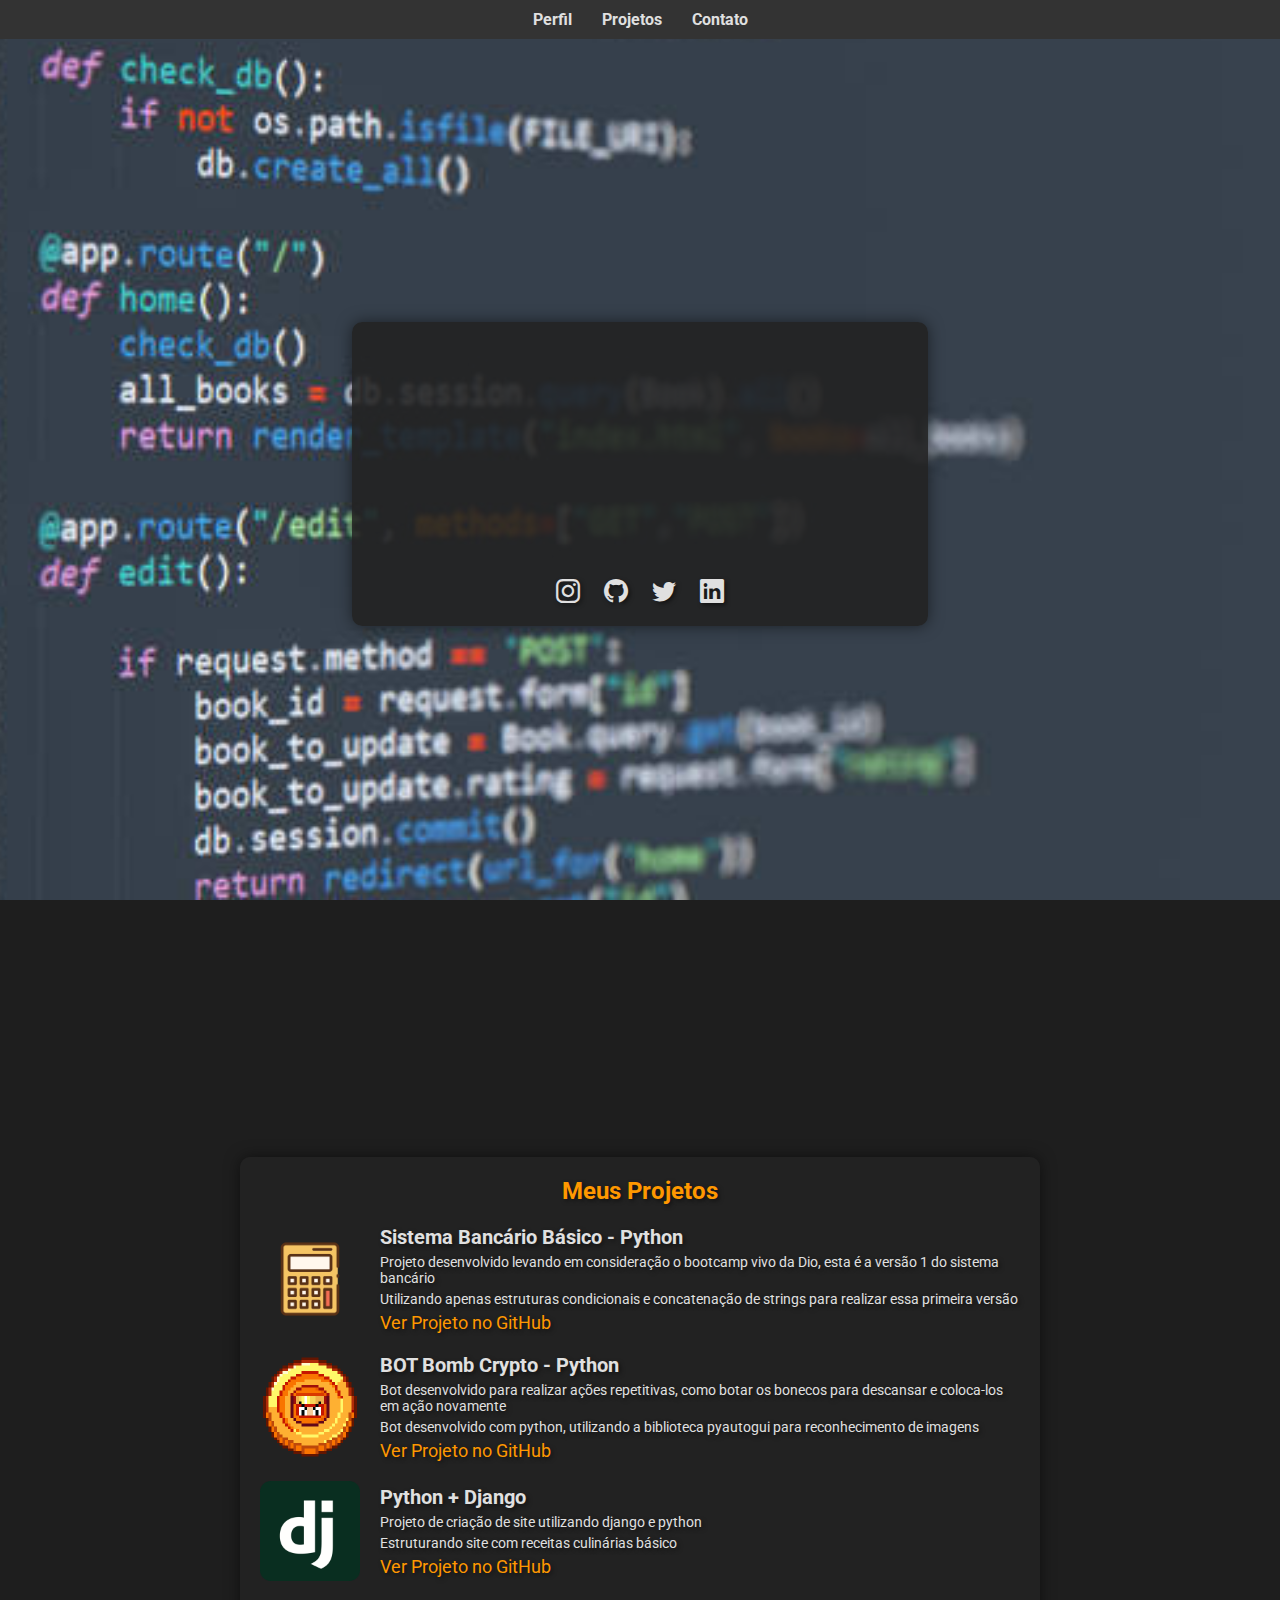
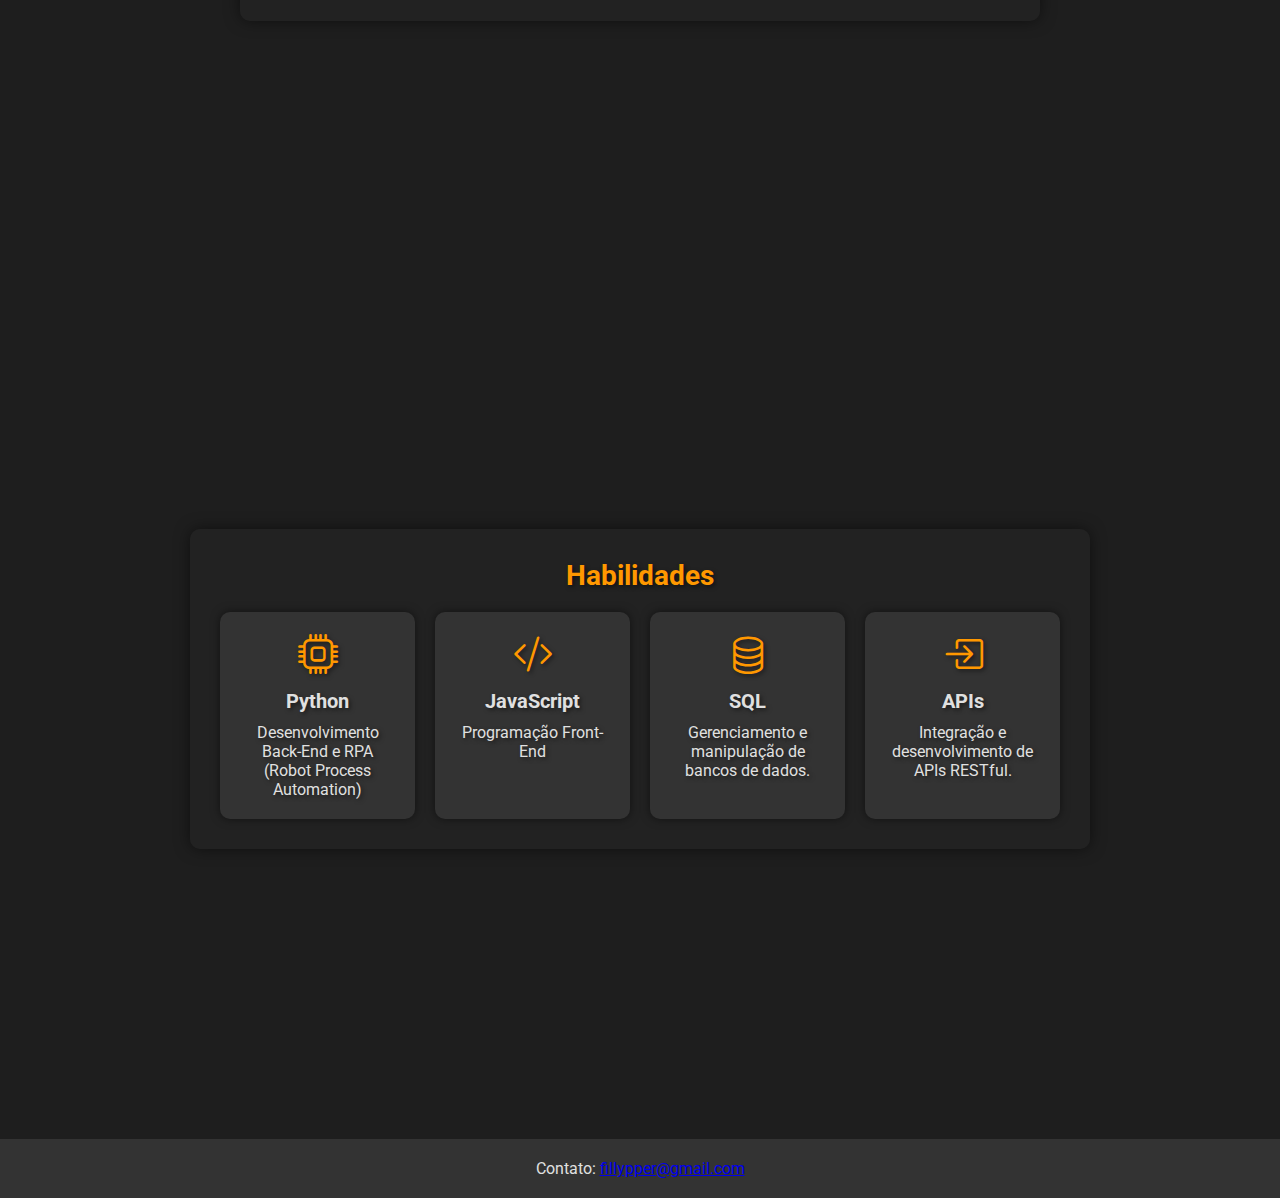
<file: index.html>
<!DOCTYPE html>
<html lang="pt-br">

<head>
    <meta charset="UTF-8">
    <meta name="viewport" content="width=device-width, initial-scale=1.0">
    <title>Perfil Pessoal</title>
    <link rel="stylesheet" href="style.css">
    <link href="https://fonts.googleapis.com/css2?family=Roboto:wght@400;700&display=swap" rel="stylesheet">
    <link href="https://cdn.jsdelivr.net/npm/bootstrap-icons/font/bootstrap-icons.css" rel="stylesheet">
</head>

<body>
    <header>
        <nav>
            <ul>
                <li><a href="#profile">Perfil</a></li>
                <li><a href="#projects">Projetos</a></li>
                <li><a href="#contact">Contato</a></li>
            </ul>
        </nav>
    </header>

    <main>
        <section id="profile" class="parallax">
            <div class="profile-container">
                <img src="./1647102821248.jpeg" alt="Foto de Perfil" class="profile-pic animated">
                <h1 class="name animated">Luiz Fillypper</h1>
                <p class="profile-description animated">Desenvolvedor de Software Focado em Back-End | Entusiasta de
                    Tecnologia</p>
                <div class="social-icons">
                    <a href="https://instagram.com/fillypper" target="_blank"><i class="bi bi-instagram"></i></a>
                    <a href="https://github.com/fillypper" target="_blank"><i class="bi bi-github"></i></a>
                    <a href="https://twitter.com/fillypper10" target="_blank"><i class="bi bi-twitter"></i></a>
                    <a href="https://www.linkedin.com/in/luiz-fillypper-bonhote-de-oliveira-323b2415b/"
                        target="_blank"><i class="bi bi-linkedin"></i></a>
                </div>
            </div>
        </section>

        <section id="projects" class="parallax">
            <div class="projects-container">
                <h2>Meus Projetos</h2>

                <div class="project">
                    <img src="./4812525.png" alt="Sistema Básico Bancário - Python">
                    <div class="project-details">
                        <h1>Sistema Bancário Básico - Python</h1>
                        <p>Projeto desenvolvido levando em consideração o bootcamp vivo da Dio, esta é a versão 1 do
                            sistema bancário</p>
                        <p>Utilizando apenas estruturas condicionais e concatenação de strings para realizar essa
                            primeira versão</p>
                        <a href="https://github.com/Fillypper/desafio_sistema_bancario" target="_blank">Ver Projeto no
                            GitHub</a>
                    </div>
                </div>

                <div class="project">
                    <img src="./12252.png" alt="BOT Bomb Crypto - Python">
                    <div class="project-details">
                        <h1>BOT Bomb Crypto - Python</h1>
                        <p>Bot desenvolvido para realizar ações repetitivas, como botar os bonecos para descansar e
                            coloca-los em ação novamente</p>
                        <p>Bot desenvolvido com python, utilizando a biblioteca pyautogui para reconhecimento de imagens
                        </p>
                        <a href="https://github.com/Fillypper/Bomb-crypto" target="_blank">Ver Projeto no GitHub</a>
                    </div>
                </div>

                <div class="project">
                    <img src="./django-logo-negative.png" alt="Django">
                    <div class="project-details">
                        <h1>Python + Django</h1>
                        <p>Projeto de criação de site utilizando django e python</p>
                        <p>Estruturando site com receitas culinárias básico</p>
                        <a href="https://github.com/Fillypper/Django" target="_blank">Ver Projeto no GitHub</a>
                    </div>
                </div>
            </div>
        </section>
        <section id="skills" class="parallax skills-section">
            <div class="skills-container">
                <h2>Habilidades</h2>
                <div class="skills-list">
                    <div class="skill">
                        <i class="bi bi-cpu"></i>
                        <h3>Python</h3>
                        <p>Desenvolvimento Back-End e RPA (Robot Process Automation)</p>
                    </div>
                    <div class="skill">
                        <i class="bi bi-code-slash"></i>
                        <h3>JavaScript</h3>
                        <p>Programação Front-End</p>
                    </div>
                    <div class="skill">
                        <i class="bi bi-database"></i>
                        <h3>SQL</h3>
                        <p>Gerenciamento e manipulação de bancos de dados.</p>
                    </div>
                    <div class="skill">
                        <i class="bi bi-box-arrow-in-right"></i>
                        <h3>APIs</h3>
                        <p>Integração e desenvolvimento de APIs RESTful.</p>
                    </div>
                </div>
            </div>
        </section>

    </main>

    <footer id="contact">
        <p>Contato: <a href="mailto:fillypper@gmail.com">fillypper@gmail.com</a></p>
    </footer>
</body>

</html>
</file>
<file: style.css>
* {
    margin: 0;
    padding: 0;
    box-sizing: border-box;
}

body {
    font-family: 'Roboto', sans-serif;
    background-color: #1e1e1e; 
    color: #e0e0e0; 
    margin: 0;
}

header {
    width: 100%;
    background-color: #333;
    position: sticky;
    top: 0;
    z-index: 1000;
}

nav ul {
    list-style: none;
    display: flex;
    justify-content: center;
    padding: 10px 0;
}

nav ul li {
    margin: 0 15px;
}

nav ul li a {
    color: #e0e0e0;
    text-decoration: none;
    font-weight: bold;
    transition: color 0.3s;
}

nav ul li a:hover {
    color: #ff9800; /
}

.parallax {
    background-attachment: fixed;
    background-size: cover;
    background-position: center;
    width: 100%;
    height: 100vh;
    display: flex;
    justify-content: center;
    align-items: center;
    color: #e0e0e0; /* Texto claro */
    text-shadow: 2px 2px 4px rgba(0, 0, 0, 0.5);
}

#profile {
    background-image: url('/istockphoto-1346047861-612x612.jpg');
}

#projects {
    background-image: url('/istockphoto-1284202542-612x612.jpg');
}

.animated {
    animation: fadeIn 2s ease-in-out forwards;
    opacity: 0;
}

@keyframes fadeIn {
    from {
        opacity: 0;
        transform: translateY(20px);
    }
    to {
        opacity: 1;
        transform: translateY(0);
    }
}

.profile-container {
    text-align: center;
    background-color: rgba(34, 34, 34, 0.9); 
    padding: 20px;
    border-radius: 10px;
    box-shadow: 0 0 15px rgba(0, 0, 0, 0.5);
    margin-bottom: 30px;
}

.profile-pic {
    width: 150px;
    height: 150px;
    border-radius: 50%;
    object-fit: cover;
    margin-bottom: 15px;
}

.name {
    font-size: 24px;
    font-weight: 700;
    color: #ff9800; 
    margin: 0;
}

.profile-description {
    font-size: 16px;
    color: #e0e0e0; 
    margin: 10px 0;
}

.social-icons a {
    font-size: 24px;
    color: #e0e0e0; 
    text-decoration: none;
    margin: 0 10px;
    transition: color 0.3s;
}

.social-icons a:hover {
    color: #ff9800; 
}


.projects-container {
    width: 100%;
    max-width: 800px;
    background-color: rgba(34, 34, 34, 0.9); 
    padding: 20px;
    border-radius: 10px;
    box-shadow: 0 0 15px rgba(0, 0, 0, 0.5);
    text-align: center;
}

.projects-container h2 {
    text-align: center;
    color: #ff9800;
    font-size: 24px;
    margin-bottom: 20px;
}

.project {
    display: flex;
    align-items: center;
    margin-bottom: 20px;
}

.project img {
    width: 100px;
    height: 100px;
    object-fit: cover;
    border-radius: 5px;
    margin-right: 20px;
}

.project-details {
    text-align: left;
}

.project h1 {
    font-size: 20px;
    margin: 0;
    color: #e0e0e0; 
}

.project p {
    font-size: 14px;
    margin: 5px 0;
    color: #e0e0e0;
}

.project a {
    font-size: 18px;
    color: #ff9800;
    text-decoration: none;
}

.project a:hover {
    text-decoration: underline;
}


#skills {
    background-image: url('/backend-4496461_960_720.webp');
}

.skills-section {
    background-attachment: fixed;
    background-size: cover;
    background-position: center;
    width: 100%;
    padding: 60px 20px;
    display: flex;
    justify-content: center;
    align-items: center;
    text-align: center;
    color: #e0e0e0; 
}

.skills-container {
    max-width: 900px;
    background-color: rgba(34, 34, 34, 0.9); 
    padding: 30px;
    border-radius: 10px;
    box-shadow: 0 0 15px rgba(0, 0, 0, 0.5);
}

.skills-container h2 {
    color: #ff9800; 
    font-size: 28px;
    margin-bottom: 20px;
}

.skills-list {
    display: flex;
    flex-wrap: wrap;
    justify-content: center;
    gap: 20px;
}

.skill {
    flex: 1 1 calc(25% - 20px); 
    background-color: #333;
    padding: 20px;
    border-radius: 10px;
    box-shadow: 0 0 10px rgba(0, 0, 0, 0.5);
    text-align: center;
}

.skill i {
    font-size: 40px;
    color: #ff9800; 
    margin-bottom: 10px;
}

.skill h3 {
    font-size: 20px;
    color: #e0e0e0; 
    margin: 10px 0;
}

.skill p {
    font-size: 16px;
    color: #e0e0e0;
}

footer {
    width: 100%;
    text-align: center;
    padding: 20px;
    background-color: #333;
    color: #e0e0e0; 
    animation: pulsate 3s infinite;
}

@keyframes pulsate {
    0%, 100% {
        transform: scale(1);
        opacity: 1;
    }
    50% {
        transform: scale(1.1);
        opacity: 0.7;
    }
}
</file>
